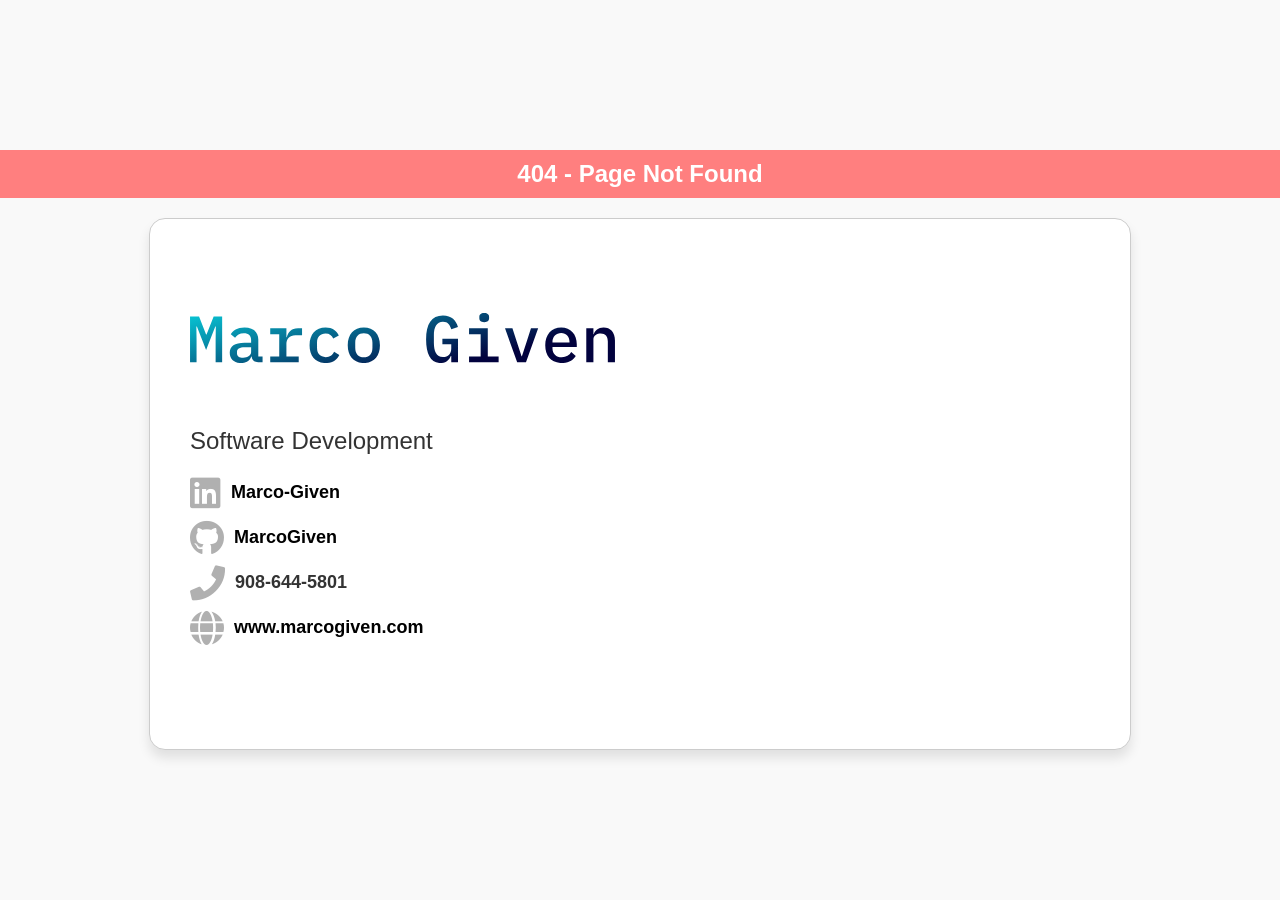
<file: MarcoGiven404page.html>
<!DOCTYPE html>
<html lang="en">
<head>
    <meta charset="UTF-8">
    <meta name="viewport" content="width=device-width, initial-scale=1.0">
    <title>404 - Page Not Found</title>
    <link rel="stylesheet" href="https://cdnjs.cloudflare.com/ajax/libs/font-awesome/5.15.4/css/all.min.css">
    <style>
        body {
            margin: 0;
            padding: 0;
            display: flex;
            flex-direction: column; /* Stack elements vertically */
            align-items: center;
            justify-content: center;
            height: 100vh;
            font-family: Arial, sans-serif;
            background-color: #f9f9f9;
            color: #333;
        }

        .banner {
            width: 100%;
            background-color: #ff7f7f; /* Softer red color */
            color: white;
            text-align: center;
            padding: 10px 0; /* Reduced padding for less space */
            font-size: 24px;
            font-weight: bold;
        }

        .card {
            display: flex;
            align-items: center;
            border: 1px solid #ccc;
            border-radius: 16px;
            padding: 40px;
            background-color: #fff;
            box-shadow: 0 8px 12px rgba(0, 0, 0, 0.1);
            width: 900px;
            height: 450px;
            overflow: hidden;
            margin-top: 20px; /* Space between banner and card */
        }

        .left-section {
            flex: 2;
            text-align: left;
        }

        .right-section {
            display: flex;
            flex-direction: column;
            align-items: center;
            flex: 1;
        }

        .right-section img {
            max-width: 250px;
            height: auto;
        }

        .right-section .scan-me {
            font-size: 18px;
            margin-top: 10px;
            font-weight: bold;
        }

        h1 {
            font-size: 36px;
            margin: 0;
        }

        .subheading {
            font-size: 24px;
            margin: 10px 0 20px;
            font-weight: 400;
        }

        p {
            margin: 5px 0;
            font-size: 18px;
        }

        .contact a {
            text-decoration: none;
            color: #000000;
            display: flex;
            align-items: center;
            margin-bottom: 10px;
            font-size: 18px;
            font-weight: bold;
        }

        .contact a i {
            font-size: 35px;
            margin-right: 10px;
            color: #B0B0B0;
        }

        .contact .phone {
            display: flex;
            align-items: center;
            margin-bottom: 10px;
            font-size: 18px;
            font-weight: bold;
        }

        .contact .phone i {
            font-size: 35px;
            margin-right: 10px;
            color: #B0B0B0;
        }

        .left-section .logo {
            width: 100%;
            height: auto;
        }

        .contact a:hover {
            color: #0073e6;
        }

    </style>
</head>
<body>
    <div class="banner">
        404 - Page Not Found
    </div>
    <div class="card">
        <div class="left-section">
            <!-- SVG Logo Placeholder -->
            <svg xmlns="http://www.w3.org/2000/svg" class="logo" height="100px"> 
                <image href="/images/Marco Given-logo/vector/default-monochrome.svg" width="425px"/>
            </svg>

            <p class="subheading">Software Development</p>

            <div class="contact">
                <a href="https://linkedin.com/in/Marco-Given" target="_blank">
                    <i class="fab fa-linkedin"></i>Marco-Given
                </a>
                <a href="https://github.com/MarcoGiven" target="_blank">
                    <i class="fab fa-github"></i>MarcoGiven
                </a>
                <div class="phone" target="_blank">
                    <i class="fas fa-phone"></i>908-644-5801
                </div>
                <a href="http://www.marcogiven.com" target ="_blank">
                    <i class="fas fa-globe"></i>www.marcogiven.com
                </a>
            </div>
        </div>
        <div class="right-section">
            <!-- <img src="images/frame.png" alt="404 Error Page"> -->
        </div>
    </div>
</body>
</html>
</file>
